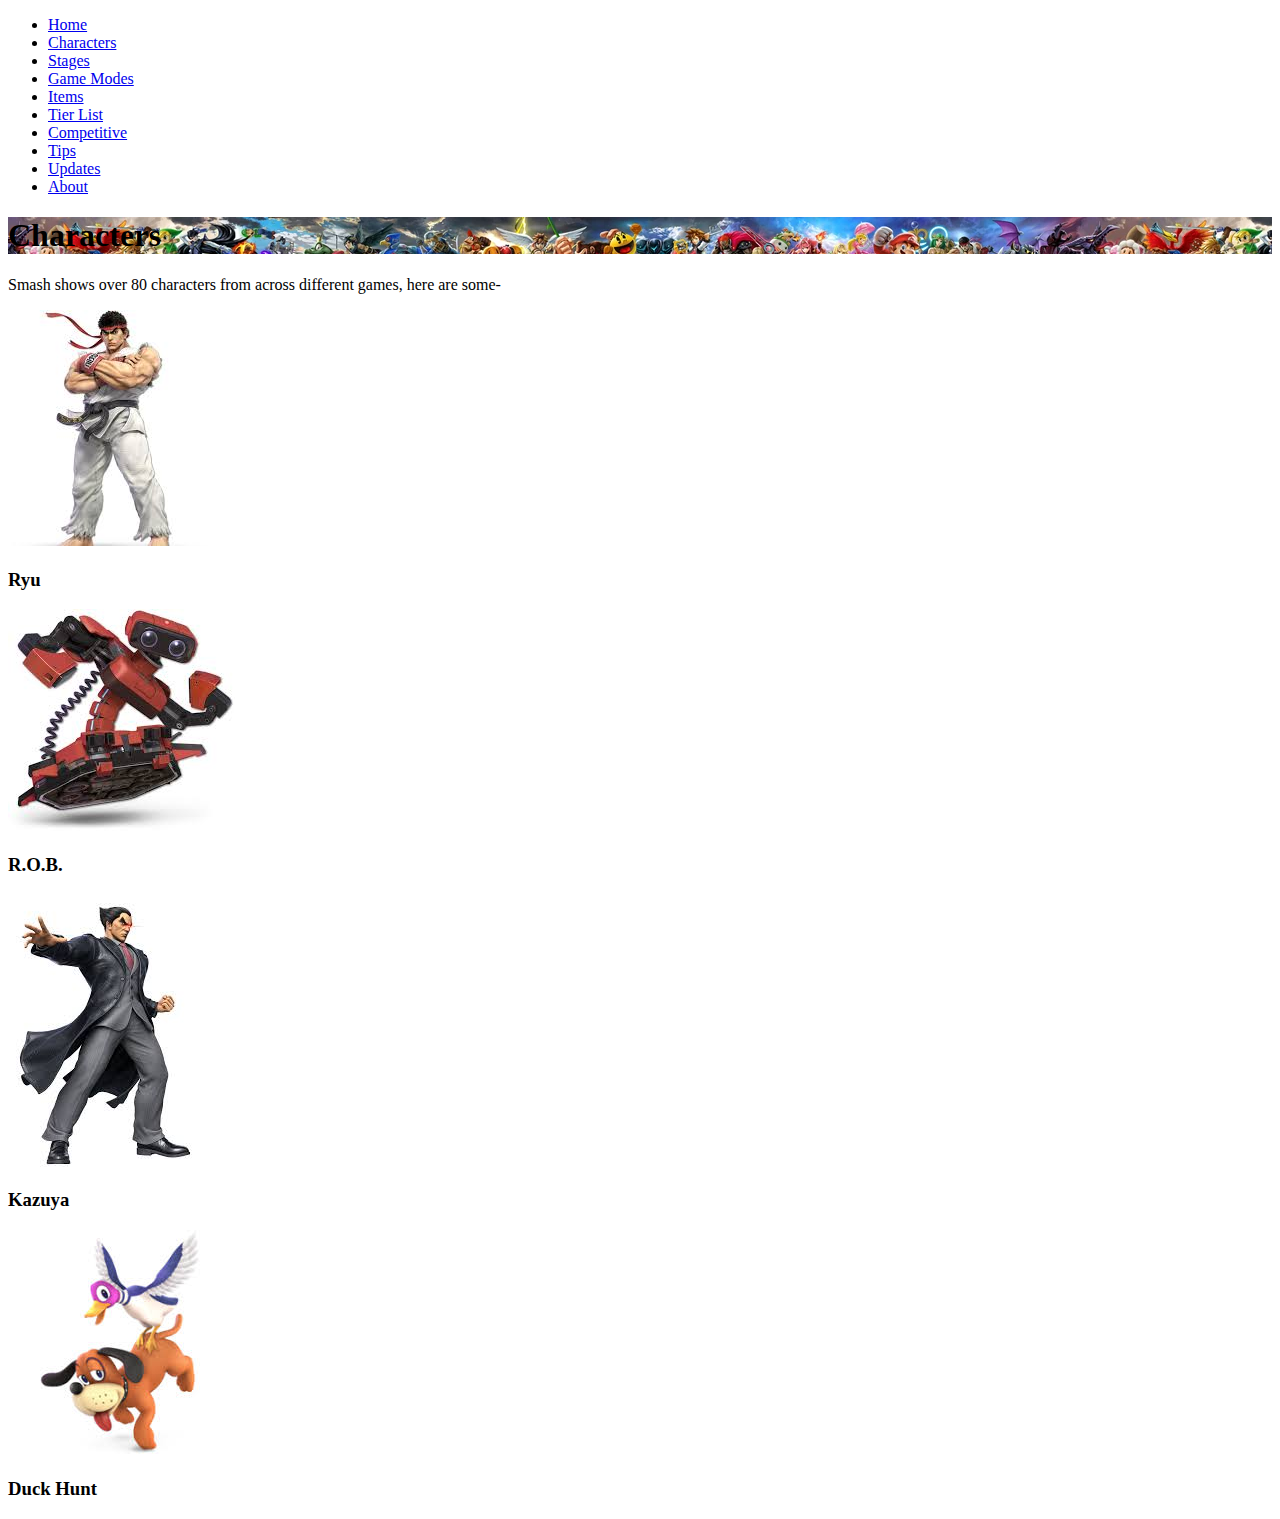
<file: Page2.html>
<!DOCTYPE html>
<html>
<head>
    <title>Smash Ultimate | Characters</title>
    <link rel="stylesheet" href="C:\Users\Griff\OneDrive\Documents\Code\style.css">
</head>
<body>
<nav>
    <ul>
        <li><a href="index.html">Home</a></li>
        <li><a href="Page2.html">Characters</a></li>
        <li><a href="Page3.html">Stages</a></li>
        <li><a href="Page4.html">Game Modes</a></li>
        <li><a href="Page5.html">Items</a></li>
        <li><a href="Page6.html">Tier List</a></li>
        <li><a href="Page7.html">Competitive</a></li>
        <li><a href="Page8.html">Tips</a></li>
        <li><a href="Page9.html">Updates</a></li>
        <li><a href="Page10.html">About</a></li>
    </ul>
</nav>
<div class="hero" style="background-image: url('Main.jpg');">
    <h1>Characters</h1>
</div>
<div class="container">
    <p>Smash shows over 80 characters from across different games, here are some-</p>
    <div class="card-grid">

        <div class="card">
            <img src="Ryu.jpg">
            <h3>Ryu</h3>
        </div>

        <div class="card">
            <img src="R.O.B..jpg">
            <h3>R.O.B.</h3>
        </div>

        <div class="card">
            <img src="Kazuya.jpg">
            <h3>Kazuya</h3>
        </div>

        <div class="card">
            <img src="DuckHunt.jpg">
            <h3>Duck Hunt</h3>
        </div>

    </div>
</div>
</body>
</html>
</file>
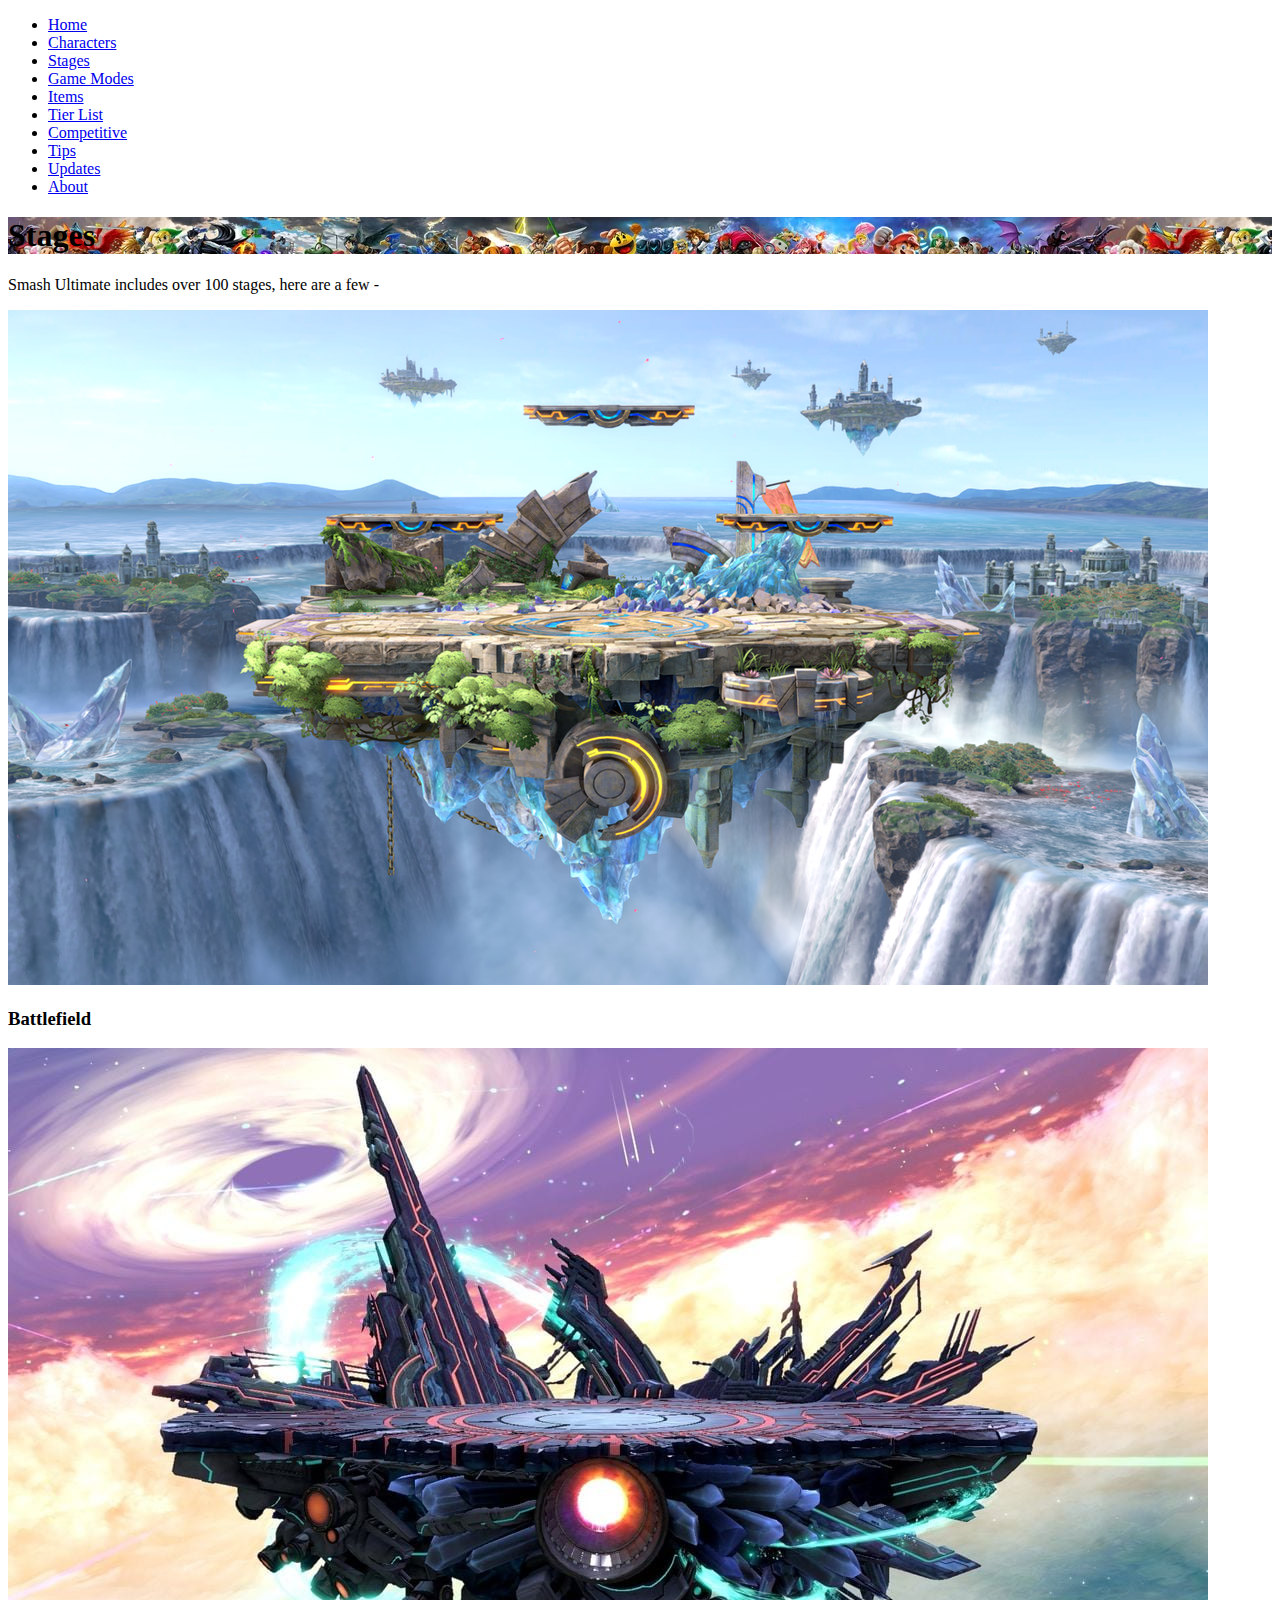
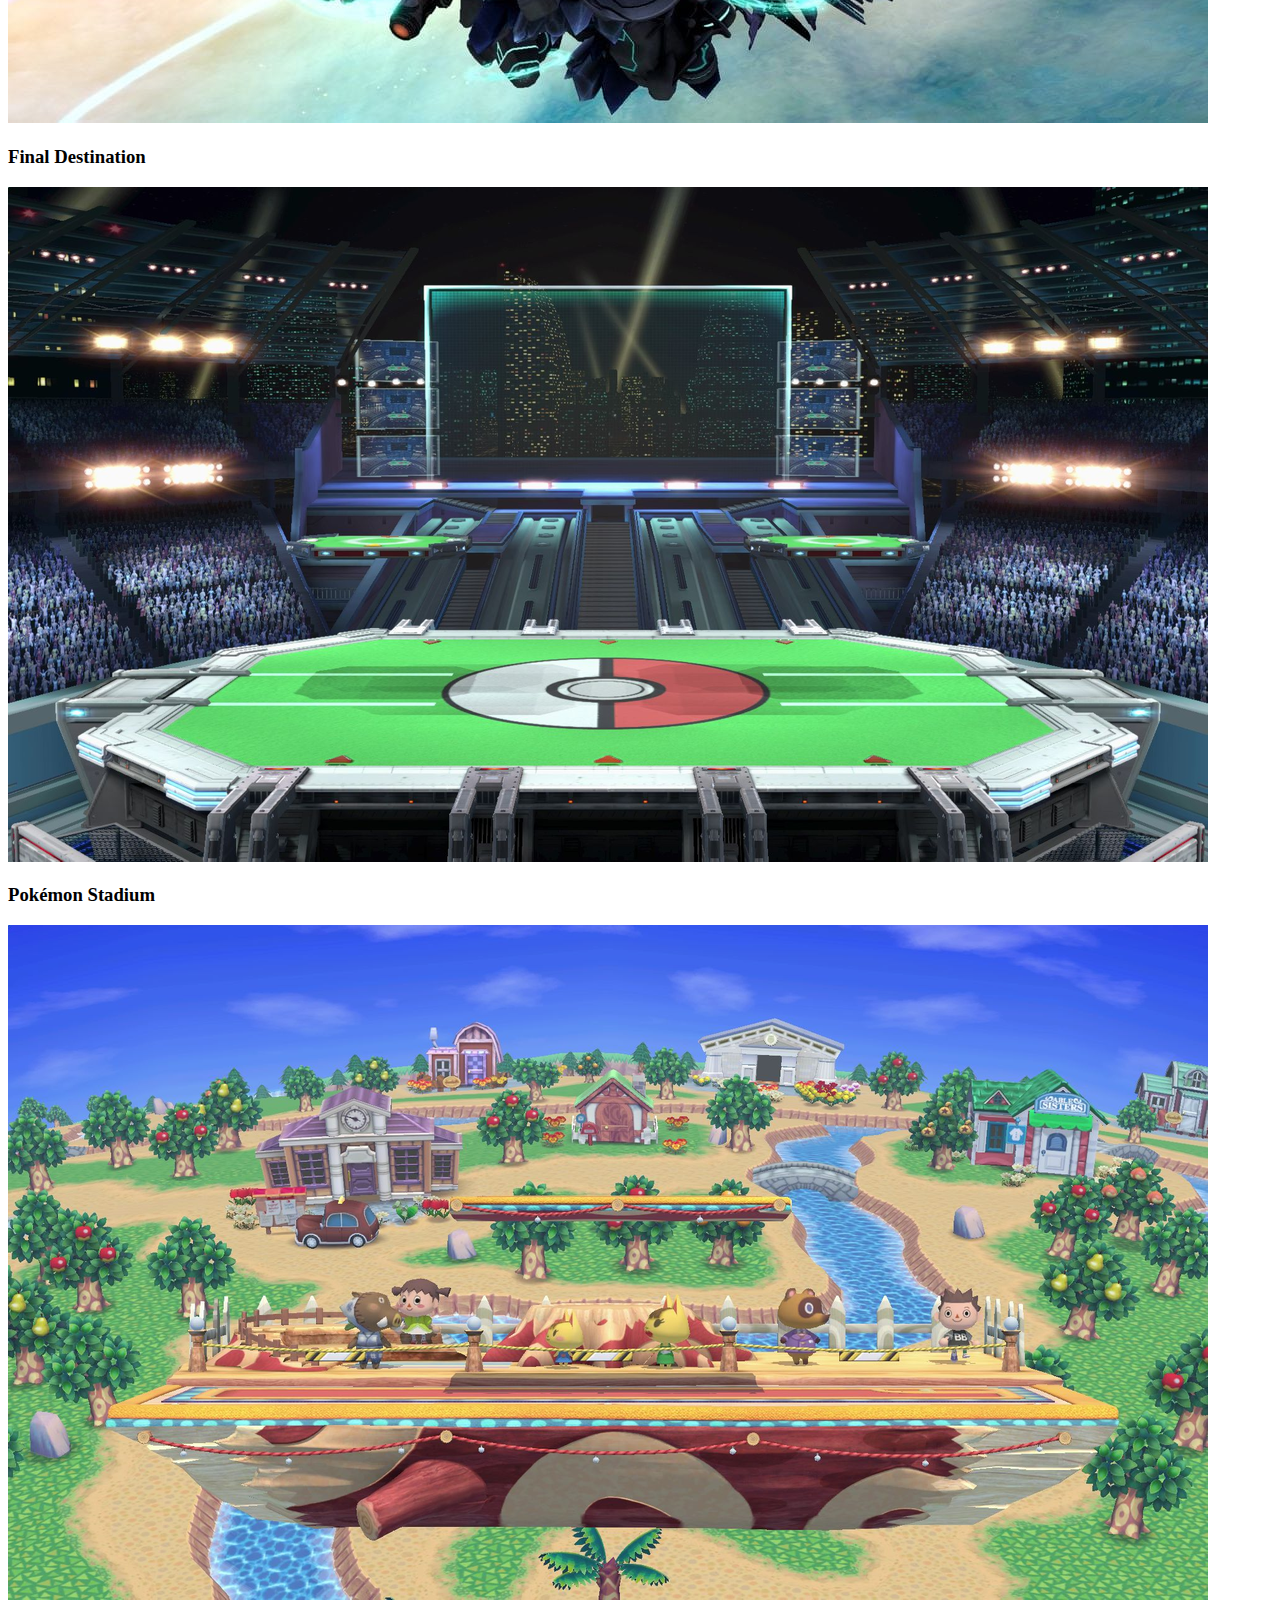
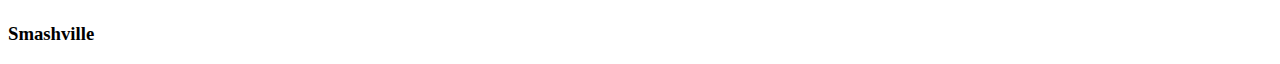
<file: Page3.html>
<!DOCTYPE html>
<html>
<head>
    <title>Smash Ultimate | Stages</title>
    <link rel="stylesheet" href="C:\Users\Griff\OneDrive\Documents\Code\style.css">
</head>
<body>
<nav>
    <ul>
        <li><a href="index.html">Home</a></li>
        <li><a href="Page2.html">Characters</a></li>
        <li><a href="Page3.html">Stages</a></li>
        <li><a href="Page4.html">Game Modes</a></li>
        <li><a href="Page5.html">Items</a></li>
        <li><a href="Page6.html">Tier List</a></li>
        <li><a href="Page7.html">Competitive</a></li>
        <li><a href="Page8.html">Tips</a></li>
        <li><a href="Page9.html">Updates</a></li>
        <li><a href="Page10.html">About</a></li>
    </ul>
</nav>
<div class="hero" style="background-image: url('Main.jpg');">
    <h1>Stages</h1>
</div>
<div class="container">
    <p>Smash Ultimate includes over 100 stages, here are a few -</p>
    <div class="card-grid">

        <div class="card">
            <img src="Battle.png">
            <h3>Battlefield</h3>
        </div>

        <div class="card">
            <img src="Final.jpg">
            <h3>Final Destination</h3>
        </div>

        <div class="card">
            <img src="Pokemon.png">
            <h3>Pokémon Stadium</h3>
        </div>

        <div class="card">
            <img src="Small.png">
            <h3>Smashville</h3>
        </div>

    </div>
</div>
</body>
</html>
</file>
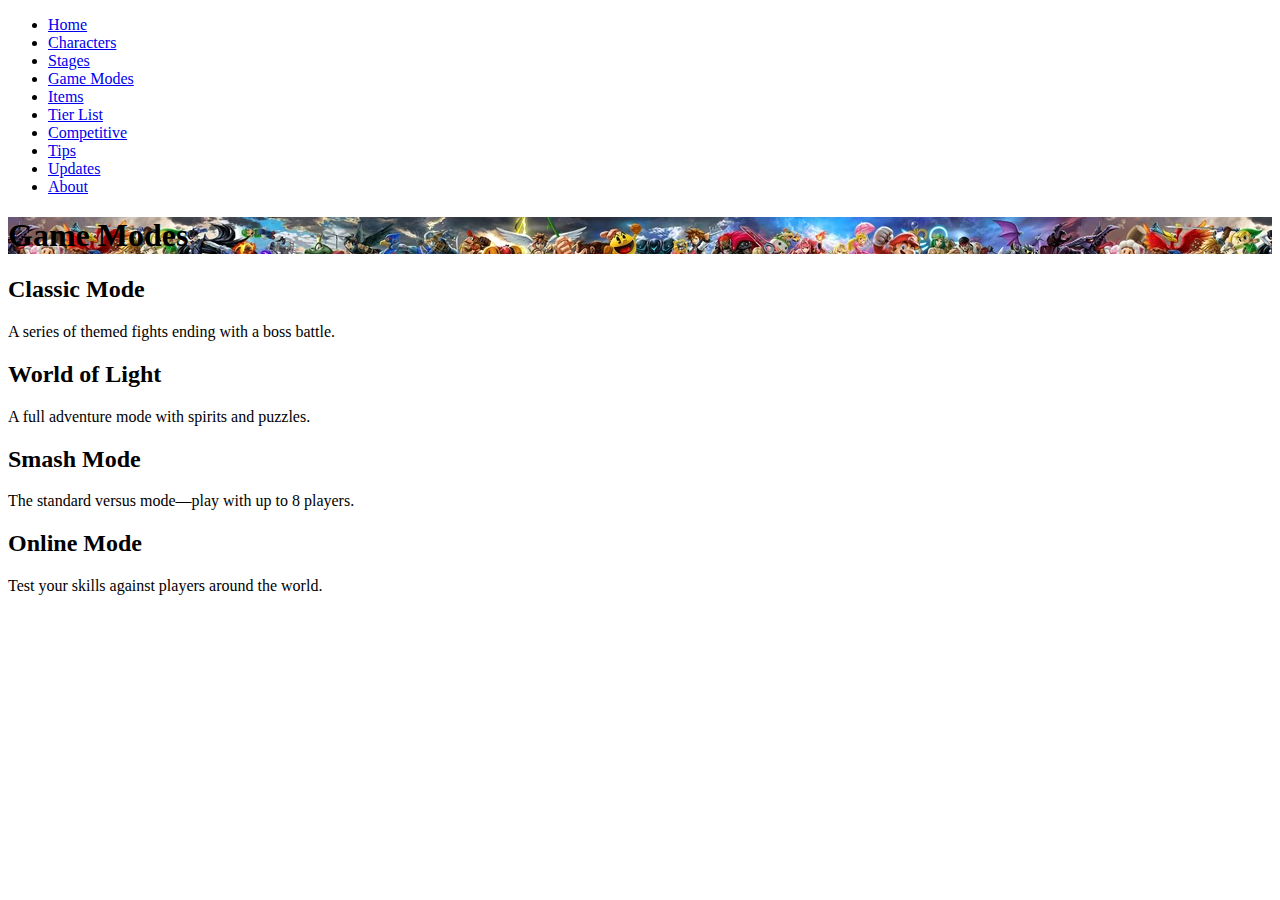
<file: Page4.html>
<!DOCTYPE html>
<html>
<head>
    <title>Smash Ultimate | Game Modes</title>
    <link rel="stylesheet" href="C:\Users\Griff\OneDrive\Documents\Code\style.css">
</head>
<body>
<nav>
    <ul>
        <li><a href="index.html">Home</a></li>
        <li><a href="Page2.html">Characters</a></li>
        <li><a href="Page3.html">Stages</a></li>
        <li><a href="Page4.html">Game Modes</a></li>
        <li><a href="Page5.html">Items</a></li>
        <li><a href="Page6.html">Tier List</a></li>
        <li><a href="Page7.html">Competitive</a></li>
        <li><a href="Page8.html">Tips</a></li>
        <li><a href="Page9.html">Updates</a></li>
        <li><a href="Page10.html">About</a></li>
    </ul>
</nav>
<div class="hero" style="background-image: url('Main.jpg');">
    <h1>Game Modes</h1>
</div>
<div class="container">
    <h2>Classic Mode</h2>
    <p>A series of themed fights ending with a boss battle.</p>

    <h2>World of Light</h2>
    <p>A full adventure mode with spirits and puzzles.</p>

    <h2>Smash Mode</h2>
    <p>The standard versus mode—play with up to 8 players.</p>

    <h2>Online Mode</h2>
    <p>Test your skills against players around the world.</p>
</div>
</body>
</html>
</file>
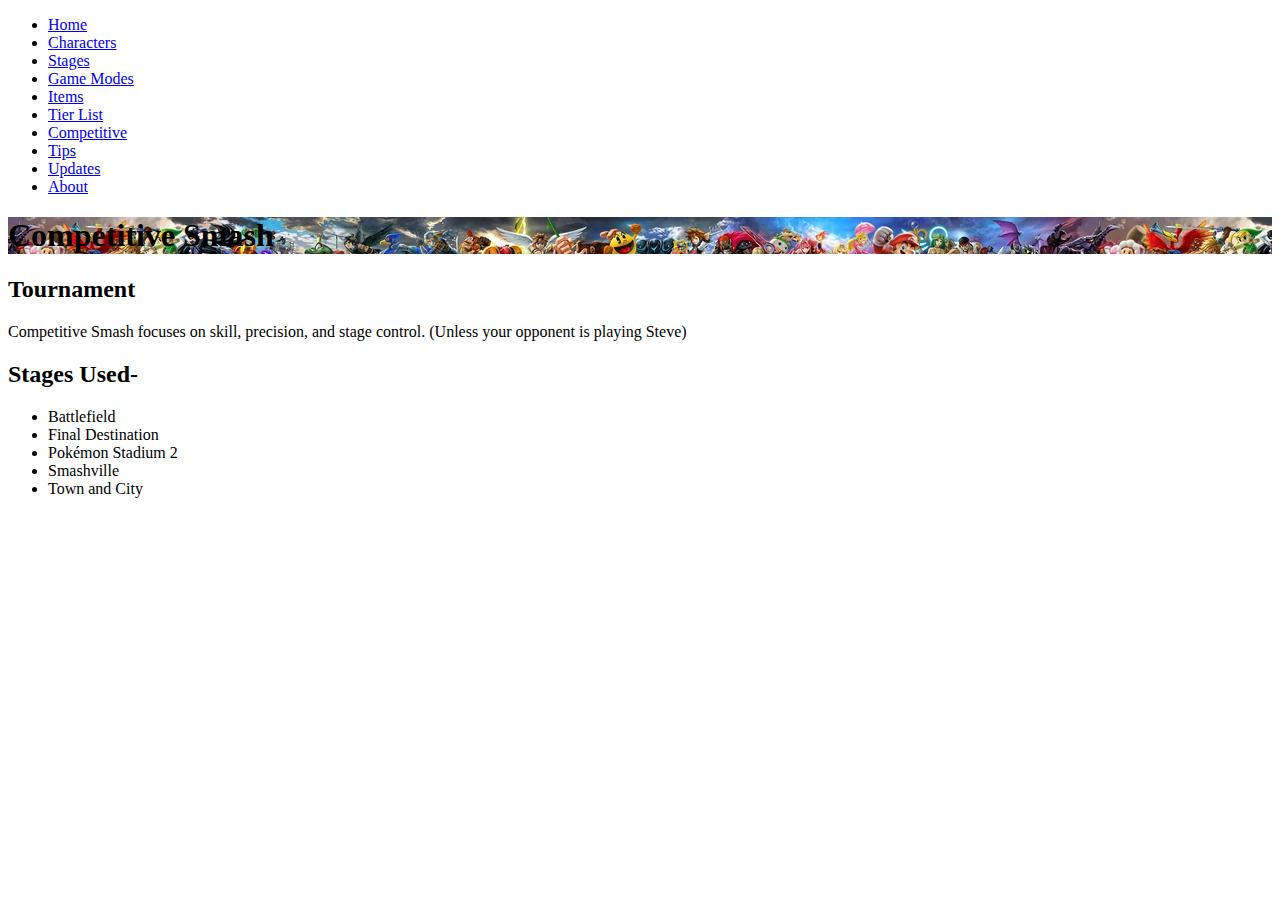
<file: Page7.html>
<!DOCTYPE html>
<html>
<head>
    <title>Smash Ultimate | Competitive</title>
    <link rel="stylesheet" href="C:\Users\Griff\OneDrive\Documents\Code\style.css">
</head>
<body>
<nav>
    <ul>
        <li><a href="index.html">Home</a></li>
        <li><a href="Page2.html">Characters</a></li>
        <li><a href="Page3.html">Stages</a></li>
        <li><a href="Page4.html">Game Modes</a></li>
        <li><a href="Page5.html">Items</a></li>
        <li><a href="Page6.html">Tier List</a></li>
        <li><a href="Page7.html">Competitive</a></li>
        <li><a href="Page8.html">Tips</a></li>
        <li><a href="Page9.html">Updates</a></li>
        <li><a href="Page10.html">About</a></li>
    </ul>
</nav>
<div class="hero" style="background-image: url('Main.jpg');">
    <h1>Competitive Smash</h1>
</div>
<div class="container">

    <h2>Tournament</h2>
    <p>Competitive Smash focuses on skill, precision, and stage control. (Unless your opponent is playing Steve)</p>
    <h2>Stages Used-</h2>
    <ul>
        <li>Battlefield</li>
        <li>Final Destination</li>
        <li>Pokémon Stadium 2</li>
        <li>Smashville</li>
        <li>Town and City</li>
    </ul>
</div>
</body>
</html>
</file>
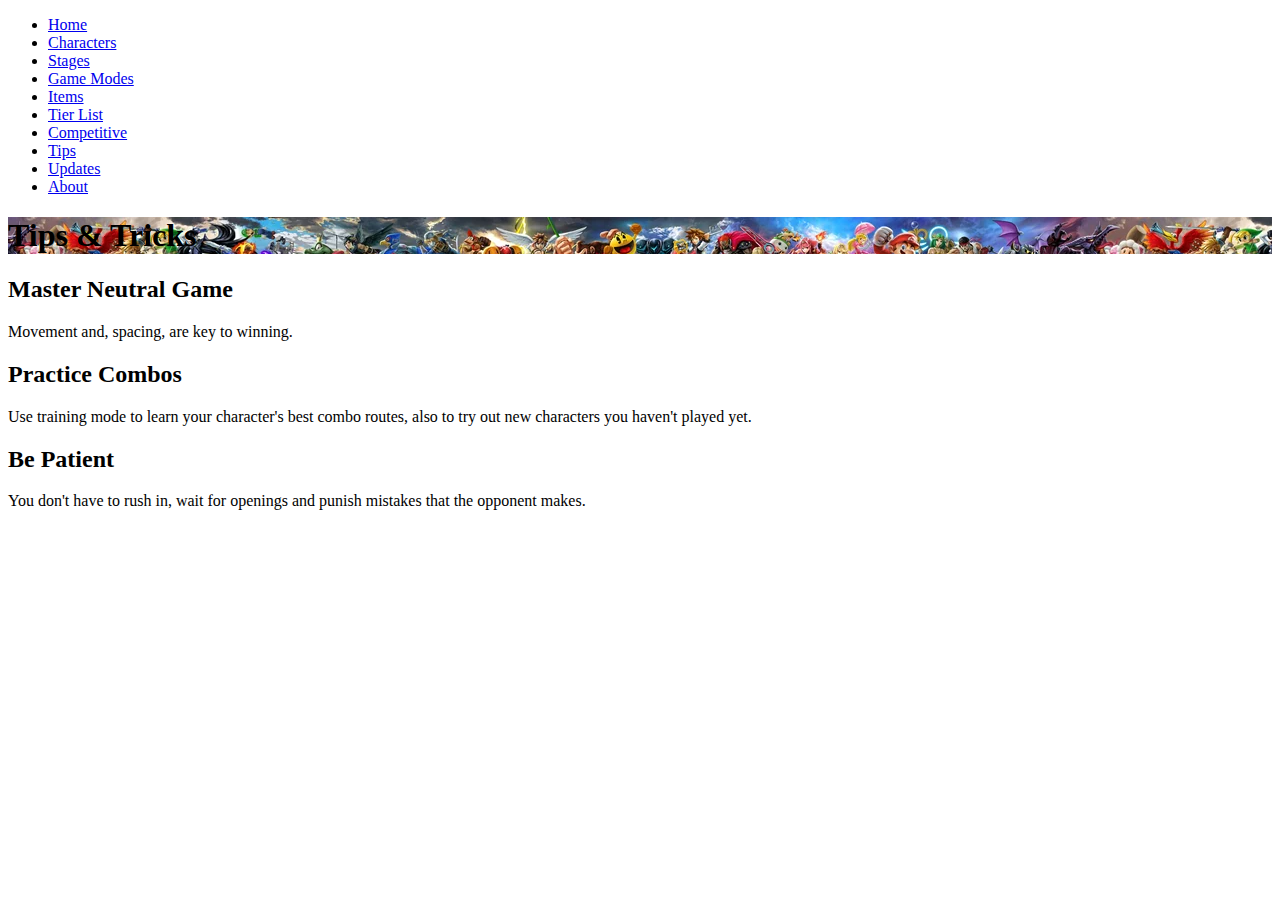
<file: Page8.html>
<!DOCTYPE html>
<html>
<head>
    <title>Smash Ultimate | Tips & Tricks</title>
    <link rel="stylesheet" href="C:\Users\Griff\OneDrive\Documents\Code\style.css">
</head>
<body>
<nav>
    <ul>
        <li><a href="index.html">Home</a></li>
        <li><a href="Page2.html">Characters</a></li>
        <li><a href="Page3.html">Stages</a></li>
        <li><a href="Page4.html">Game Modes</a></li>
        <li><a href="Page5.html">Items</a></li>
        <li><a href="Page6.html">Tier List</a></li>
        <li><a href="Page7.html">Competitive</a></li>
        <li><a href="Page8.html">Tips</a></li>
        <li><a href="Page9.html">Updates</a></li>
        <li><a href="Page10.html">About</a></li>
    </ul>
</nav>
<div class="hero" style="background-image: url('Main.jpg');">
    <h1>Tips & Tricks</h1>
</div>
<div class="container">
    <h2>Master Neutral Game</h2>
    <p>Movement and, spacing, are key to winning.</p>
    <h2>Practice Combos</h2>
    <p>Use training mode to learn your character's best combo routes, also to try out new characters you haven't played yet.</p>

    <h2>Be Patient</h2>
    <p>You don't have to rush in, wait for openings and punish mistakes that the opponent makes.</p>
</div>
</body>
</html>
</file>
